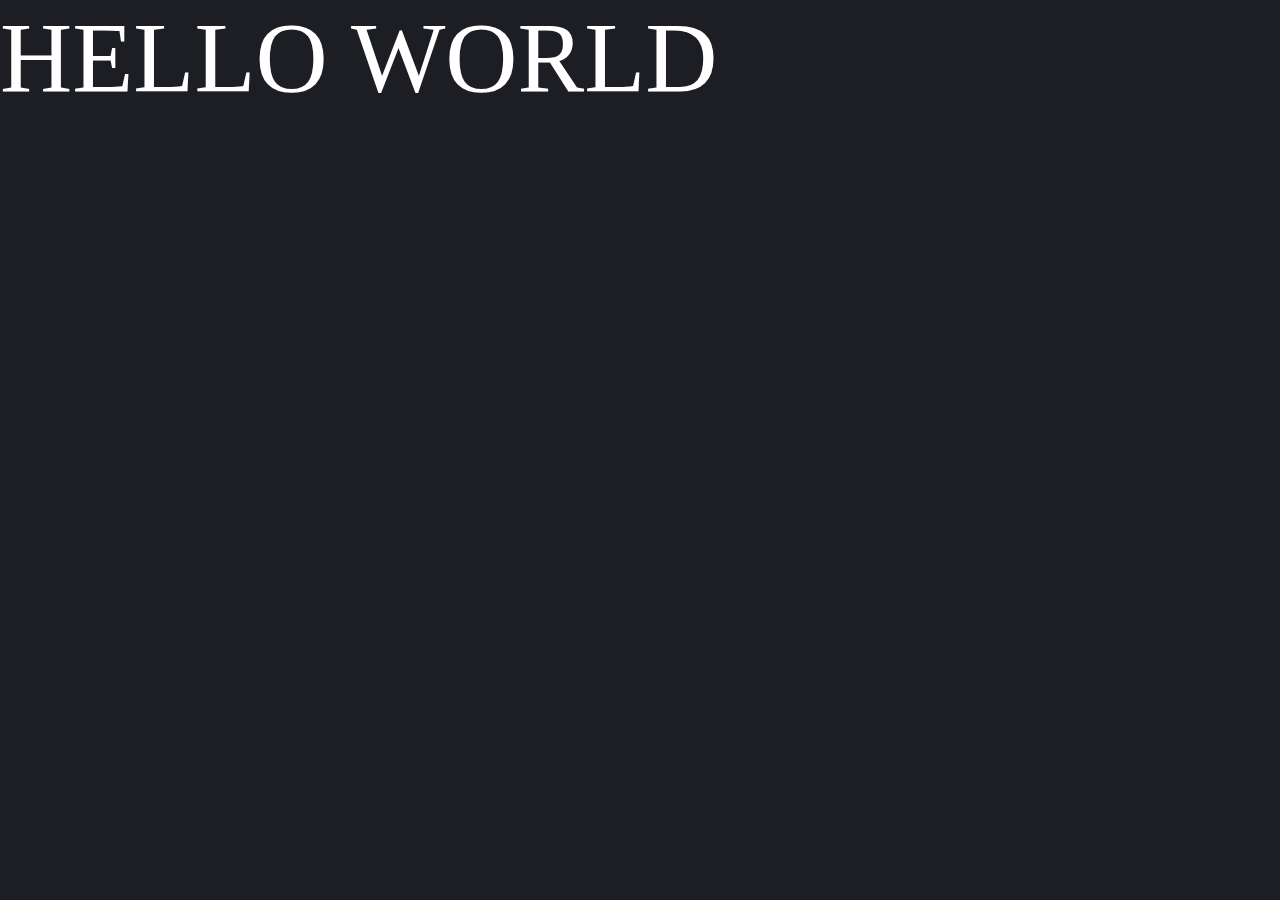
<file: index.html>
<!DOCTYPE html>
<html>

	<head>
		<meta charset="utf-8" />
		<meta name="viewport" content="width=device-width,user-scalable=no,initial-scale=1.0" />
		<meta content="yes" name="apple-mobile-web-app-capable">
		<meta content="black" name="apple-mobile-web-app-status-bar-style">
		<meta content="telephone=no" name="format-detection">
		<meta name="keywords" content="坦克世界,坦克世界官网,坦克世界游戏下载,坦克世界官方下载,WOT,WOT官网,领土争夺战,战争网游,坦克百科,新兵指南,轻型坦克,中型坦克,重型坦克,自行反坦克,坦克歼击车,坦克射击游戏,战争网游,空中网战争网游,军事游戏,迷彩涂装,二战题材,MMOTPS,TPS,美国坦克,德国坦克,苏联坦克,中国坦克,法国坦克" />
		<meta name="description" content="男友最近总嚷嚷着要烫头....." />
		<meta content="email=no" name="format-detection">
		<!-- UC强制竖屏 -->
		<meta name="screen-orientation" content="portrait">
		<!-- QQ强制竖屏 -->
		<meta name="x5-orientation" content="portrait">
		<title>辛飞请喝咖啡 </title>		
		<link rel="stylesheet" href="css/style.css" />					
	</head>

	<body>
		HELLO WORLD

	</body>

</html>
</file>
<file: css/style.css>
@charset "utf-8";
/* CSS Document wlo:Cflower */
html, body, div, span, applet, object, iframe, h1, h2, h3, h4, h5, h6, p, blockquote, pre, a, abbr, acronym, address, big, cite, code, del, dfn, em, img, ins, kbd, q, s, samp, small, strike, strong, sub, sup, tt, var, b, u, i, center, dl, dt, dd, ol, ul, li, fieldset, form, label, legend, table, caption, tbody, tfoot, thead, tr, th, td, article, aside, canvas, details, embed, figure, figcaption, footer, header, hgroup, menu, nav, output, ruby, section, summary, time, mark, audio, video { border:0 none; margin:0; padding:0;}
input, textarea { border-radius:0; outline:0 none; resize:none; /*去掉iOS下input的默认内阴影*/}
body{ margin:0 auto; min-width:320px; background:#1c1e23;}
.fl{float: left;}
.fr{float: right;}
a{ text-decoration:none; }
li{ list-style:none; }
img{ vertical-align:top; }
input,textarea,select{ outline:none; }
.clearFix:after{ content:''; display:block; clear:both; }
body{ color:#fff; font-family: "微软雅黑"; }
a{ color:#fff; }
:root{font-size: 100px;}


.main{ background-size:cover; overflow: hidden; position: absolute; top: 0 ;left: 0; display: none;}
.main-1{display: block;background:url(../images/bg.jpg) center no-repeat ; background-size:cover; overflow: hidden; position: absolute; top: 0 ;left: 0;z-index: 2;} 
.bar{text-align: center; font-size: 0.3rem;margin-top: 6.6rem; font-weight: bold;}
.videos{position: absolute;left: 0 ; z-index:1 ;object-fit:fill;
    top:0;
    left: 0;
    width: 100%;
    height: 100%}
.video-box{display: none; overflow: hidden;position: relative;width:100%;
  
    padding-bottom:1.7786%;    /*需要用padding来维持750:1334比例,也就是9除以16*/
    height: 0;}
#myVideo{display: none; width: 7.5rem;}
.main-2{display: none;background:url(../images/bg1.jpg) center no-repeat ; background-size:cover; overflow: hidden; position: absolute; top: 0 ;left: 0; z-index: 3;}
.main-2 a{display: block; width: 5.22rem; height: 1.36rem;margin: 0 auto;}
#main-btn1{background: url(../images/main-btn1.png) no-repeat; background-size:cover ; margin-top: 3.8rem;}
#main-btn2{background: url(../images/main-btn2.png) no-repeat; background-size:cover ; margin-top: 0.2rem;}
#main-btn3{background: url(../images/main-btn3.png) no-repeat; background-size:cover ; margin-top: 0.2rem;}
.main-3{background:url(../images/bg2.jpg) center no-repeat ; background-size:cover; }
.main-4{background:url(../images/bg3.jpg) center no-repeat ; background-size:cover;}
.main-5{background:url(../images/bg4.jpg) center no-repeat ; background-size:cover; }
.main-btn-res{display: block;width: 5.22rem; height: 1.37rem; background: url(../images/main-btn-res.png) no-repeat;background-size:cover ; margin: 0 auto;margin-top: 5.0rem;}
.main-5 div{ width: 6.6rem; margin: 0 auto;margin-top: 10.8rem;}
.main-5 div a{width: 3.18rem;height: 1.04rem; }
.main-5 div a.fl{background: url(../images/btn1.png) no-repeat; background-size:cover ;}
.main-5 div a.fr{background: url(../images/btn2.png) no-repeat; background-size:cover ;}

.main-6{background:rgba(0,0,0,0.8);}
.main-6 div{width:2.71rem; height: 2.7rem; background: url(../images/btn3.png) no-repeat;position: absolute; right: 20px; top: 20px;background-size:cover ;}
#star{width: 2.39rem; height: 0.72rem;display: block; background: url(../images/star.png) no-repeat; background-size:cover ;margin: 0 auto; margin-top: 1.0rem;}

/*弹窗使用.rule{width:7.0rem ;}
.rule h5{width: 7.0rem; height:0.8rem ; background: #cc9342; color:#fffaa6 ; text-align: center; line-height: 0.8rem; font-size: 0.38rem;} 
.rulebox{font-size:0.2rem ; line-height:0.38rem ; color:#FFF ; background:#bf7813 ; width:7.0rem ; padding:0.25rem  0.5rem;}*/

@media screen and (min-height:320px) and (max-height:640px) {
	
}




/*分享弹窗*/
.shareOpa {
  position: fixed;
  left: 0;
  right: 0;
  top: 0;
  bottom: 0;
  background: rgba(0, 0, 0, 0.8);
  z-index: 100;
  display: none;
}
.shareWrap {
  position: fixed;
  width: 90%;
  top: 0;
  left: 50%;
  transform: translate(-50%, 0);
  -webkit-transform: translate(-50%, 0);
  z-index: 101;
  display: none;
}
.shareBox {
  padding-top: 0.3rem;
  font-size: 0.5rem;
  color: #a35935;
}
.shareImg {
  width: 3.92rem;
  height: 2.88rem;
  margin-left: 2.6rem;
}
.shareImg img {
  display: block;
  width: 100%;
}
.shareText {
  line-height: 0.6rem;
  padding: 0.3rem 0;
  text-align: center;
}
.know_btn {
  display: block;
  width: 2.1rem;
  height: 0.8rem;
  border: 1px solid #a35935;
  border-radius: 5px;
  text-align: center;
  line-height: 0.7rem;
  font-size: 0.4rem;
  color: #a35935;
  margin: 0 auto;
}
</file>
